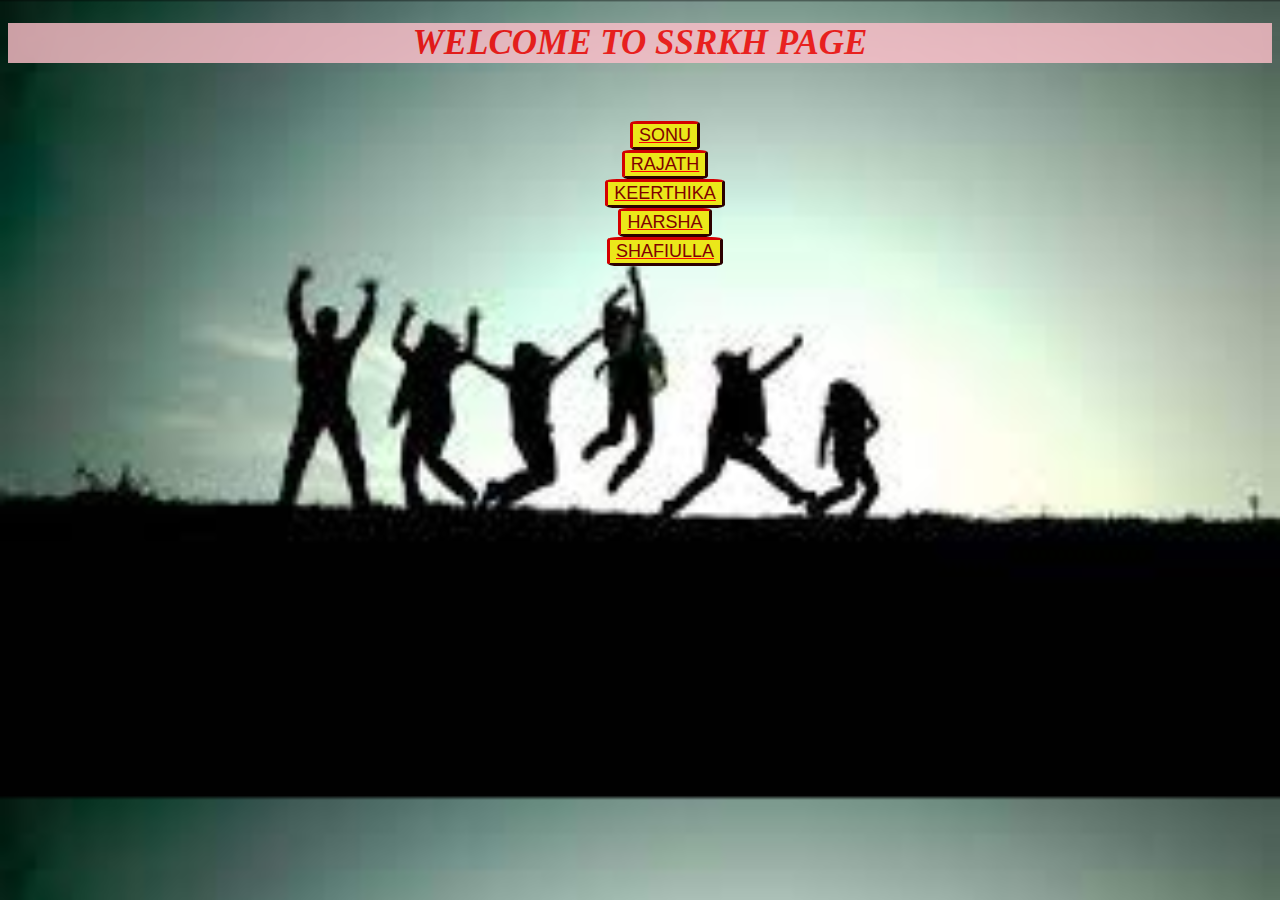
<file: index.html>
<!DOCTYPE html>
<html lang="en">

<head>
    <meta charset="UTF-8">
    <meta http-equiv="X-UA-Compatible" content="IE=edge">
    <meta name="viewport" content="width=device-width, initial-scale=1.0">
    <title>SSRKH Biography</title>
    <link href="./resources/css/style.css" rel="stylesheet">

    <!-- Bootstrap CSS -->
    <link rel="stylesheet" href="https://cdn.jsdelivr.net/npm/bootstrap@5.0.2/dist/css/bootstrap.min.css"
        integrity="sha384-EVSTQN3/azprG1Anm3QDgpJLIm9Nao0Yz1ztcQTwFspd3yD65VohhpuuCOmLASjC" crossorigin="anonymous">

</head>

<body style="background-image: url('./resources/images/download.jpg'); background-size: 100%;">
    <h1 class="heading">WELCOME TO SSRKH PAGE</h1>
    <br>
    <!--<div class="collapse navbar-collapse justify-content-end">
        <ul class="navbar-nav mr-auto nav ">
            <li class=" nav-item ">
                <a class="nav-link" href="./bio_sonu.html">SONU</a>
            </li>
            <li class=" nav-item ">
                <a class="nav-link" href="./bio_R.html">RAJATH</a>
            </li>
            <li class=" nav-item ">
                <a class="nav-link" href="./bio_K.html">KEERTHIKA</a>
            </li>
            <li class=" nav-item ">
                <a class="nav-link" href="./bio_H.html">HARSHA</a>
            </li>
            <li class=" nav-item ">
                <a class="nav-link" href="./bio_shafi.html">SHAFIULLA</a>
            </li>
        </ul>

    </div>-->

    <div>
        <ul class="nav">
            <li class="nav-item">
                <button class="button" type="button"><a class="nav-link" href="./bio_sonu.html">SONU</a></button>
            </li>
            <li class="nav-item">
                <button class="button" type="button"><a class="nav-link" href="./bio_R.html">RAJATH</a></button>
            </li>
            <li class="nav-item">
                <button class="button" type="button"><a class="nav-link" href="./bio_K.html">KEERTHIKA</a></button>
            </li>
            <li class="nav-item">
                <button class="button" type="button"><a class="nav-link" href="./bio_H.html">HARSHA</a></button>
            </li>
            <li class="nav-item">
                <button class="button" type="button"><a class="nav-link" href="./bio_shafi.html">SHAFIULLA</a></button>
            </li>
        </ul>

    </div>

</body>

</html>
</file>
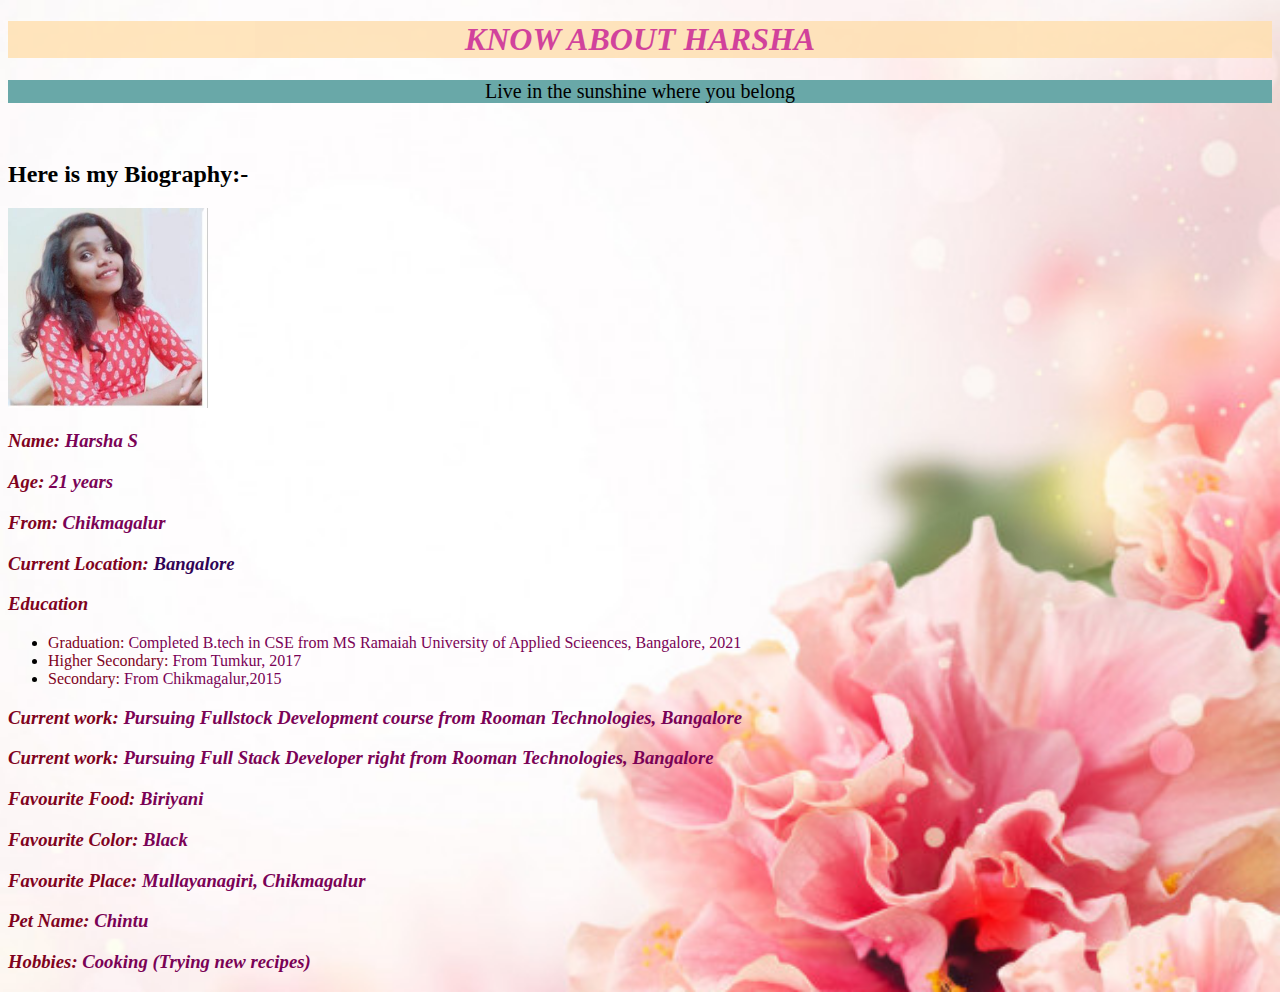
<file: bio_H.html>
<!DOCTYPE html>
<html>

<head>
    <meta charset="UTF-8">
    <meta http-equiv="X-UA-Compatible" content="IE=edge">
    <meta name="viewport" content="width=device-width, initial-scale=1.0">
    <title> SSRKH Biography</title>
    <link href="./resources/css/style.css" rel="stylesheet">
</head>

<body style="background-image: url('./resources/images/depositphotos_10403757-stock-photo-background.jpg'); background-size: 100%;">
    <div>
        <h1 class="header">KNOW ABOUT HARSHA</h1>
        <p class="about-site">
            Live in the sunshine where you belong</p>
        <br>
    </div>

    <h2>Here is my Biography:-</h2>
    <img src="./resources/images/HarshaS.jpg" alt="Picture of Harsha">
    <h3><span class="left">Name:</span> <span class="right">Harsha S</span></h3>
    <h3><span class="left">Age:</span> <span class="right">21 years</span></h3>
    <h3><span class="left">From:</span> <span class="right">Chikmagalur</span></h3>
    <h3><span class="left">Current Location:</span> <span class="right"></span>Bangalore</span></h3>
    <h3><span class="left">Education</span></h3>
    <ul>
        <li><span class="left">Graduation:</span> <span class="right">Completed B.tech in CSE from MS Ramaiah University
                of Applied Scieences, Bangalore, 2021</span></li>
        <li><span class="left">Higher Secondary:</span> <span class="right">From Tumkur, 2017</span></li>
        <li><span class="left">Secondary:</span> <span class="right">From Chikmagalur,2015</span></li>
    </ul>
    <h3><span class="left">Current work:</span><span class="right"> Pursuing Fullstock Development course from Rooman
            Technologies, Bangalore</span></h3>
    <h3><span class="left">Current work:</span><span class="right"> Pursuing Full Stack Developer right from Rooman
            Technologies, Bangalore</span></h3>
    <h3><span class="left">Favourite Food:</span><span class="right"> Biriyani</span></h3>
    <h3><span class="left">Favourite Color:</span><span class="right"> Black</span></h3>
    <h3><span class="left">Favourite Place:</span><span class="right"> Mullayanagiri, Chikmagalur</span></h3>
    <h3><span class="left">Pet Name:</span><span class="right"> Chintu</span></h3>
    <h3><span class="left">Hobbies:</span><span class="right"> Cooking (Trying new recipes)</span></h3>
</div>
</body>

</html>
</file>
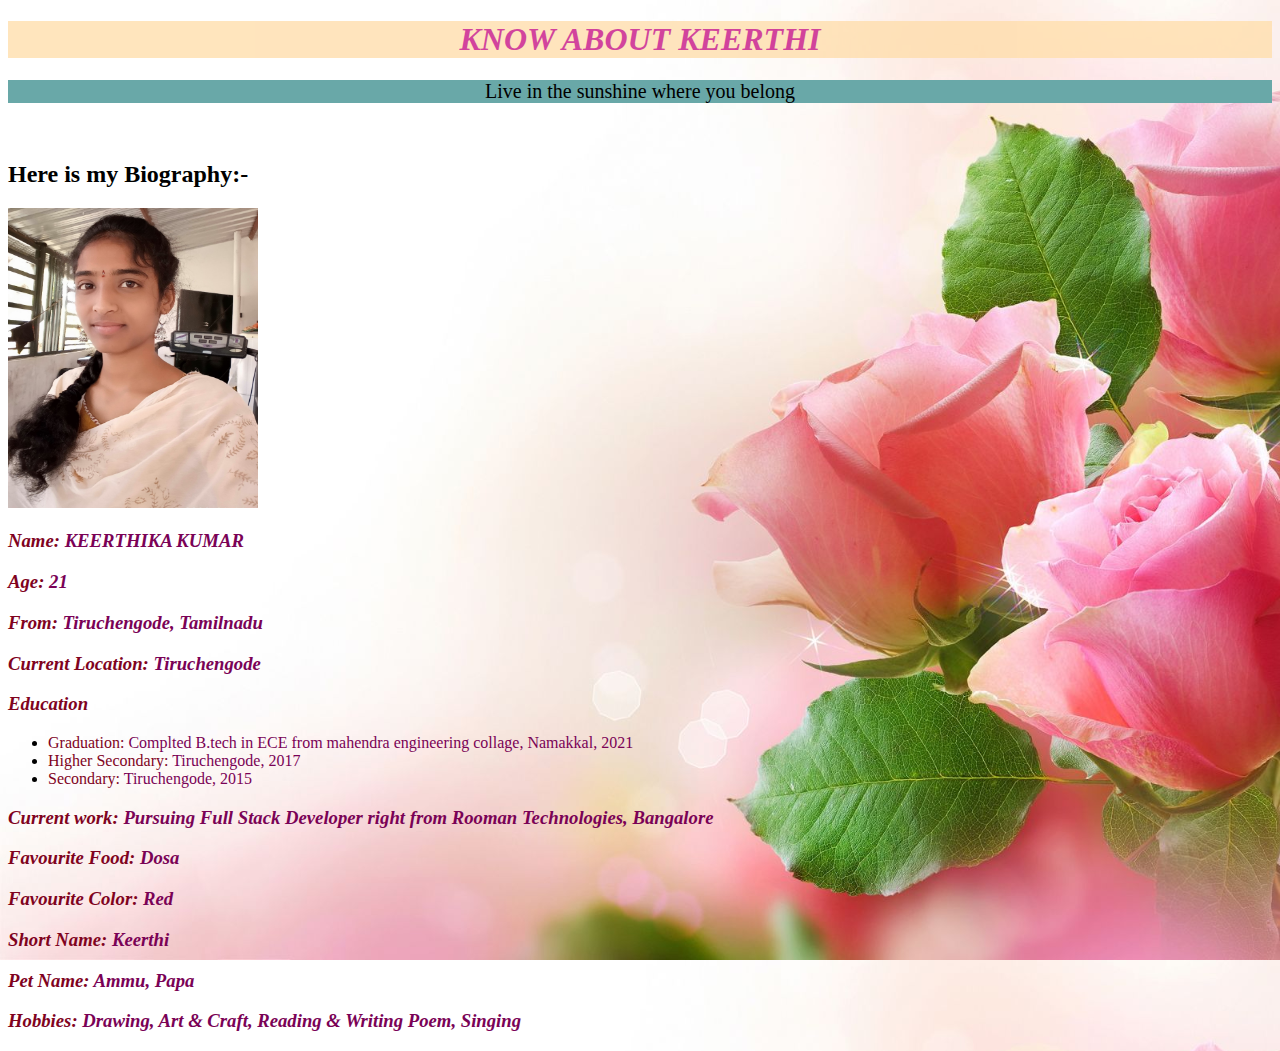
<file: bio_K.html>
<!DOCTYPE html>
    <html>
        <head>
            <meta charset="UTF-8">
            <meta http-equiv="X-UA-Compatible" content="IE=edge">
            <meta name="viewport" content="width=device-width, initial-scale=1.0">
            <title> SSRKH Biography</title>
            <link href="./resources/css/style.css" rel="stylesheet">
        </head>
        <body style="background-image: url('./resources/images/rose-flower-image-hd-001.jpg'); background-size: 120%;">
    <div>
        <h1 class="header">KNOW ABOUT KEERTHI</h1>
        <p class="about-site">
            Live in the sunshine where you belong</p>
            <br>
    </div>

    <h2>Here is my Biography:-</h2>
        <img class="image" src="./resources/images/Keerthi.jpg" alt="Picture of Keerthi">
        <h3><span class="left">Name:</span> <span class="right">KEERTHIKA KUMAR</span></h3>
        <h3><span class="left">Age:</span> <span class="right">21</span></h3>
        <h3><span class="left">From:</span> <span class="right">Tiruchengode, Tamilnadu</span></h3>
        <h3><span class="left">Current Location:</span> <span class="right">Tiruchengode</span></h3>
        <h3><span class="left">Education</span></h3>
        <ul>
            <li><span class="left">Graduation:</span> <span class="right">Complted B.tech in ECE from mahendra engineering collage, Namakkal, 2021</span></li>
            <li><span class="left">Higher Secondary:</span> <span class="right">Tiruchengode, 2017</span></li>
            <li><span class="left">Secondary:</span> <span class="right">Tiruchengode, 2015</span></li>
        </ul> 
        <h3><span class="left">Current work:</span><span class="right"> Pursuing Full Stack Developer right from Rooman Technologies, Bangalore</span></h3>
        <h3><span class="left">Favourite Food:</span><span class="right"> Dosa</span></h3>
        <h3><span class="left">Favourite Color:</span><span class="right"> Red</span></h3>               
        <h3><span class="left">Short Name:</span><span class="right"> Keerthi</span></h3>
        <h3><span class="left">Pet Name:</span><span class="right"> Ammu, Papa</span></h3>
        <h3><span class="left">Hobbies:</span><span class="right"> Drawing, Art & Craft, Reading & Writing Poem, Singing</span></h3>               
    </body>
    </html>
</file>
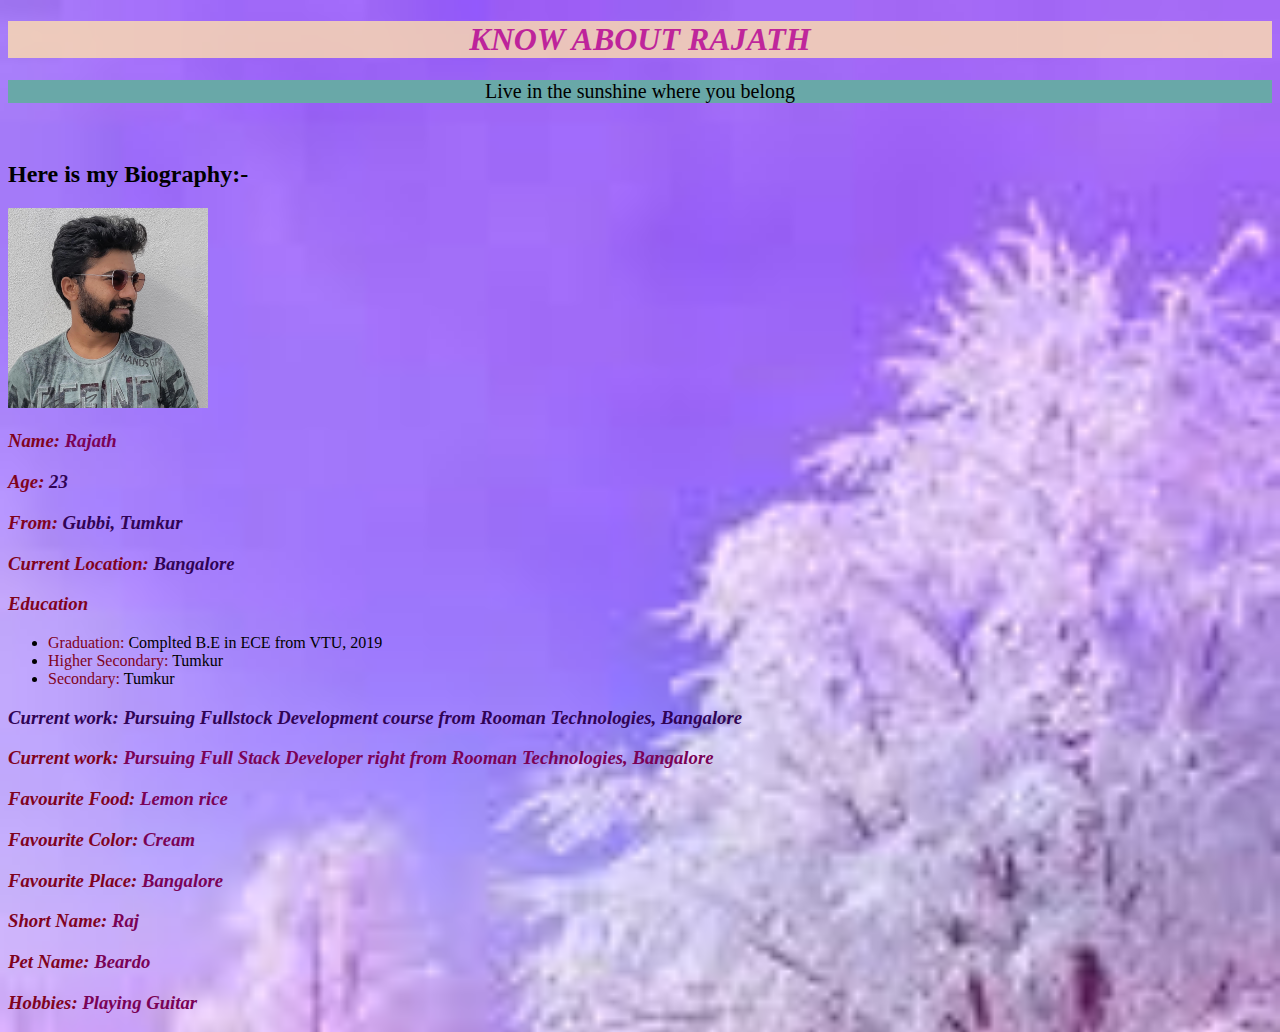
<file: bio_R.html>
<!DOCTYPE html>
    <html>
        <head>
            <meta charset="UTF-8">
            <meta http-equiv="X-UA-Compatible" content="IE=edge">
            <meta name="viewport" content="width=device-width, initial-scale=1.0">
            <title> SSRKH Biography</title>
            <link href="./resources/css/style.css" rel="stylesheet">
        </head>
        <body style="background-image: url('./resources/images/images.jpg'); background-size: 100%;">
    <div>
        <h1 class="header">KNOW ABOUT RAJATH</h1>
        <p class="about-site">
            Live in the sunshine where you belong</p>
            <br>
    </div>

    <h2>Here is my Biography:-</h2>
        <img src="./resources/images/Rajath.jpeg" alt="Picture of Rajath">
        <h3><span class="left">Name:</span> <span class="right">Rajath</span> </h3>
        <h3><span class="left">Age:</span> <span class="right"></span>23</span></h3>
        <h3><span class="left">From:</span> <span class="right"></span>Gubbi, Tumkur</span></h3>
        <h3><span class="left">Current Location:</span> <span class="right"></span>Bangalore</span></h3>
        <h3><span class="left">Education</span></h3>
        <ul>
            <li><span class="left">Graduation:</span> <span class="right"></span>Complted B.E in ECE from VTU, 2019</span></li>
            <li><span class="left">Higher Secondary:</span> <span class="right"></span>Tumkur</span></li>
            <li><span class="left">Secondary:</span> <span class="right"></span>Tumkur</span></li>
        </ul> 
        <h3>Current work: <span class="right"></span>Pursuing Fullstock Development course from Rooman Technologies, Bangalore</span></h3>    
        <h3><span class="left">Current work:</span><span class="right"> Pursuing Full Stack Developer right from Rooman Technologies, Bangalore</span></h3>
        <h3><span class="left">Favourite Food:</span><span class="right"> Lemon rice</span></h3>
        <h3><span class="left">Favourite Color:</span><span class="right"> Cream</span></h3> 
        <h3><span class="left">Favourite Place:</span><span class="right"> Bangalore</span></h3>               
        <h3><span class="left">Short Name:</span><span class="right"> Raj</span></h3>
        <h3><span class="left">Pet Name:</span><span class="right"> Beardo</span></h3>
        <h3><span class="left">Hobbies:</span><span class="right"> Playing Guitar</span></h3>           
    </body>
    </html>
</file>
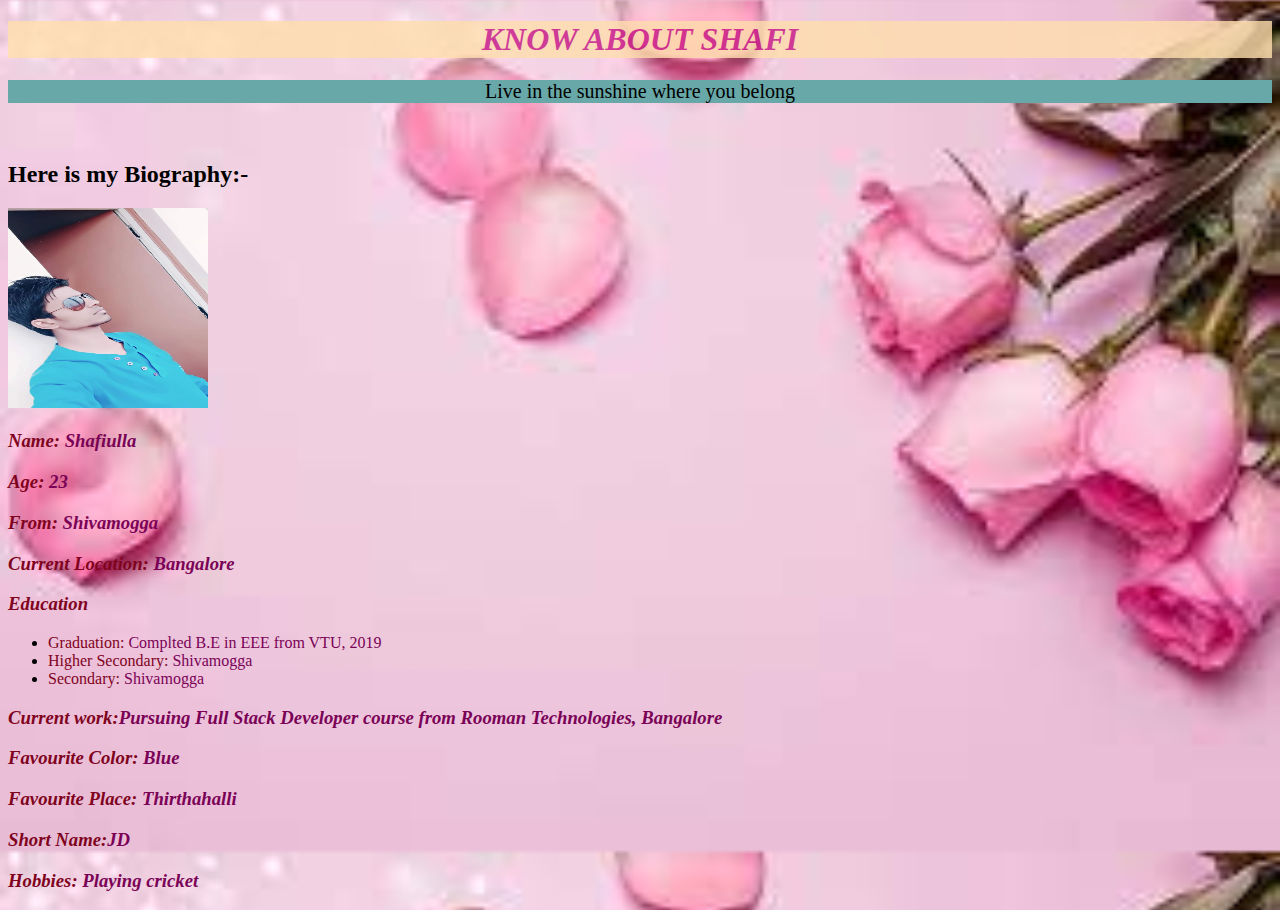
<file: bio_shafi.html>
<!DOCTYPE html>
    <html>
        <head>
            <meta charset="UTF-8">
            <meta http-equiv="X-UA-Compatible" content="IE=edge">
            <meta name="viewport" content="width=device-width, initial-scale=1.0">
            <title> SSRKH Biography</title>
            <link href="./resources/css/style.css" rel="stylesheet">
        </head>
        <body style="background-image: url('./resources/images/images\ \(1\).jpg'); background-size: 100%;">
    <div>
        <h1 class="header">KNOW ABOUT SHAFI</h1>
        <p class="about-site">
            Live in the sunshine where you belong</p>
            <br>
    </div>

    <h2>Here is my Biography:-</h2>
        <img src="./resources/images/Shafi.jpeg" alt="Picture of Shafi">
        <h3><span class="left">Name:</span> <span class="right">Shafiulla</span></h3>
        <h3><span class="left">Age:</span> <span class="right">23</span></h3>
        <h3><span class="left">From:</span> <span class="right">Shivamogga</span></h3>
        <h3><span class="left">Current Location:</span> <span class="right">Bangalore</span></h3>
        <h3><span class="left">Education</span></h3>
        <ul>
            <li><span class="left">Graduation:</span> <span class="right">Complted B.E in EEE from VTU, 2019</span></li>
            <li><span class="left">Higher Secondary:</span> <span class="right">Shivamogga</span></li>
            <li><span class="left">Secondary:</span> <span class="right">Shivamogga</span></li>
        </ul> 
        <h3><span class="left">Current work:</span><span class="right">Pursuing Full Stack Developer course from Rooman Technologies, Bangalore</span></h3>
        <h3><span class="left">Favourite Color:</span> <span class="right">Blue</span></h3>         
        <h3><span class="left">Favourite Place:</span> <span class="right">Thirthahalli</span></h3>      
        <h3><span class="left">Short Name:</span><span class="right">JD</span></h3>
        <h3><span class="left">Hobbies:</span> <span class="right">Playing cricket</span></h3>
    </body>
    </html>
</file>
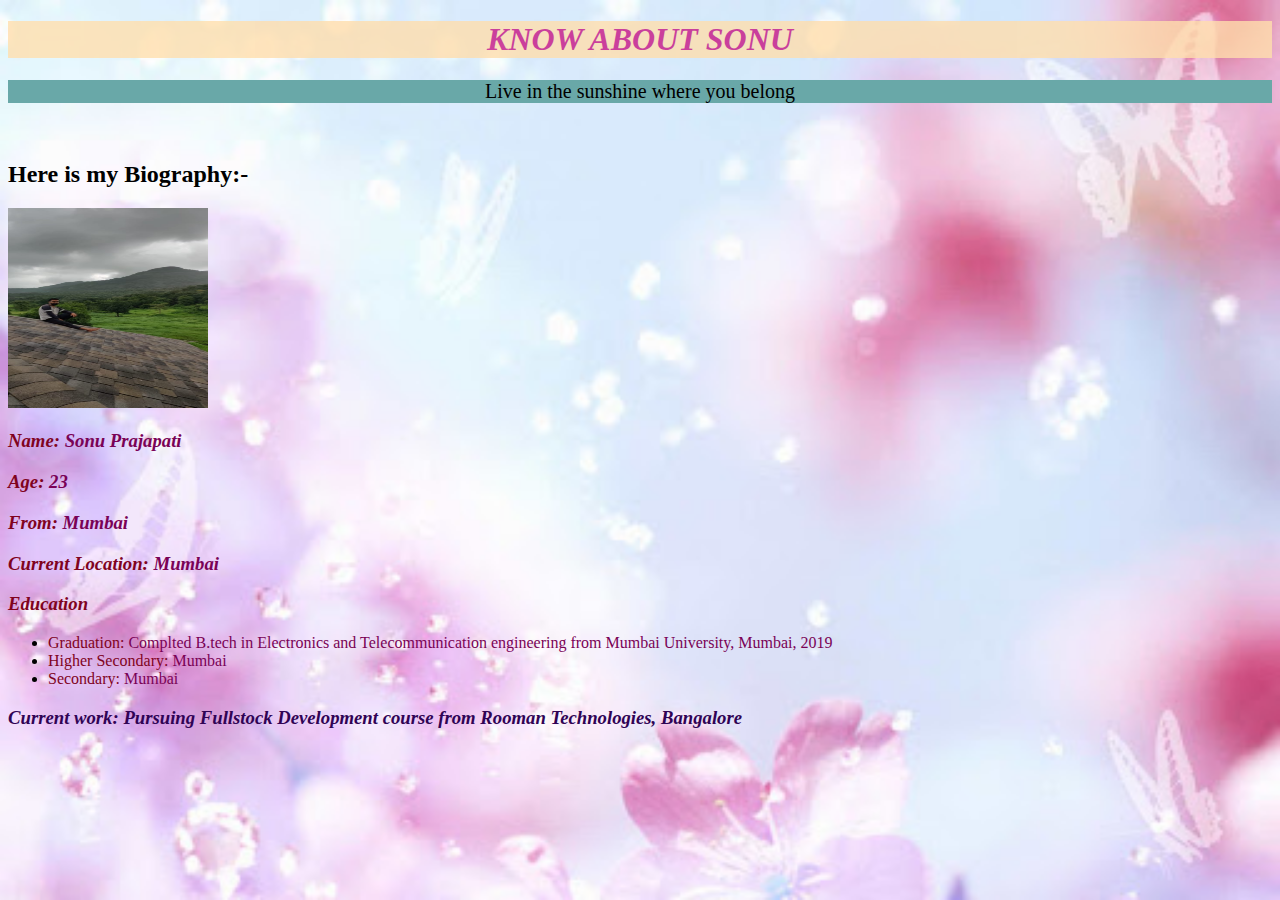
<file: bio_sonu.html>
<!DOCTYPE html>
    <html>
        <head>
            <meta charset="UTF-8">
            <meta http-equiv="X-UA-Compatible" content="IE=edge">
            <meta name="viewport" content="width=device-width, initial-scale=1.0">
            <title> SSRKH Biography</title>
            <link href="./resources/css/style.css" rel="stylesheet">
        </head>
        <body style="background-image: url('./resources/images/unnamed.jpg'); background-size: 100%;">
    <div>
        <h1 class="header">KNOW ABOUT SONU</h1>
        <p class="about-site">
            Live in the sunshine where you belong</p>
            <br>
    </div>

    <h2>Here is my Biography:-</h2>
        <img src="./resources/images/Sonu.jpeg" alt="Picture of Sonu">
        <h3><span class="left">Name:</span> <span class="right">Sonu Prajapati</span></h3>
        <h3><span class="left">Age:</span> <span class="right">23</span></h3>
        <h3><span class="left">From:</span> <span class="right">Mumbai</span></h3>
        <h3><span class="left">Current Location:</span> <span class="right">Mumbai</span></h3>
        <h3><span class="left">Education</span></h3>
        <ul>
            <li><span class="left">Graduation:</span> <span class="right">Complted B.tech in Electronics and Telecommunication engineering from Mumbai University, Mumbai, 2019</span></li>
            <li><span class="left">Higher Secondary:</span> <span class="right">Mumbai</span></li>
            <li><span class="left">Secondary:</span> <span class="right">Mumbai</span></li>
        </ul> 
        <h3>Current work: <span class="right"></span><span class="right"></span>Pursuing Fullstock Development course from Rooman Technologies, Bangalore</span></h3>               
    </body>
    </html>
</file>
<file: resources/css/style.css>
.heading{
    background-color:pink;
    text-align: center;
    color: red;
    font-size: 35px;
  }
  .about-site{
    font-size: 20px;
    opacity: 1;
  }
  .title{
    font-weight: bold;
  }
 h1{
   text-align: center;
   color:mediumvioletred;
   background-color: navajowhite;
   font-style: italic;
    text-align: left;
    opacity: 0.8;
 }
  body{
    font-family: Georgia;
  }
  img{
      height: 200px;
      width: 200px;
  }
 .header{
   text-align: center;
 }
 .about-site{
   text-align: center;
   background-color: rgb(105, 168, 168);
   font-size: 20px;
 }
.right{
  
  color: rgb(122, 2, 86);
}
  .nav{
    text-align: center; 
    list-style: none;
  }
.button{
  background-color: rgb(235, 231, 26);
  border-radius: 10%;
  border-color: maroon;
  border-width: 3px;
  margin-left: 10px;
}
.left{
  color: rgb(128, 3, 30);
}
  h3{
      font-style: oblique;
      font-weight: bold;
      color: rgb(48, 3, 85);
  }
  a.active,a:hover{
    background: rgb(195, 108, 238);
    transition: .5s;
  }
  .nav-link{
    color: maroon;
    font-size: 18px;
    text-decoration-style: none;
    text-decoration-color: red;
  }
  .image{
    width: 250px;
    height: 300px;
  }
</file>
